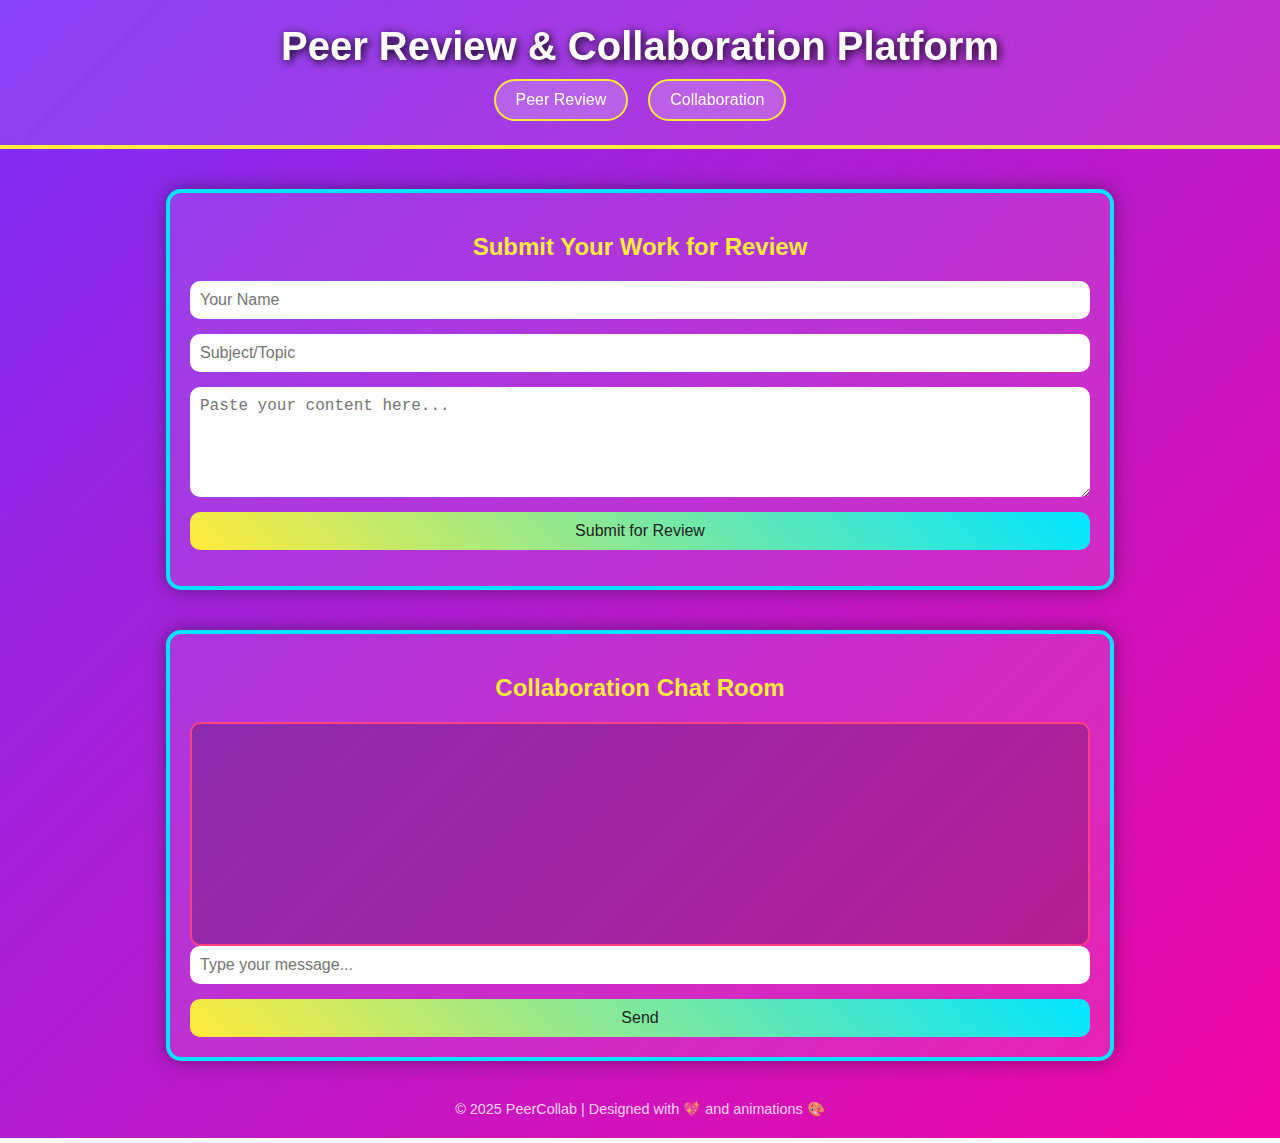
<file: thamo.html>
<!DOCTYPE html>
<html lang="en">
<head>
  <meta charset="UTF-8" />
  <meta name="viewport" content="width=device-width, initial-scale=1.0" />
  <title>Peer Review & Collaboration Platform</title>
  <style>
    /* 🎨 General Styles */
    body {
      margin: 0;
      font-family: 'Poppins', sans-serif;
      background: linear-gradient(135deg, #7b2ff7, #f107a3);
      color: white;
      overflow-x: hidden;
    }

    header {
      background: rgba(255, 255, 255, 0.1);
      backdrop-filter: blur(10px);
      text-align: center;
      padding: 1.5rem 0;
      border-bottom: 4px solid #ffeb3b;
      animation: fadeDown 1s ease;
    }

    header h1 {
      margin: 0;
      font-size: 2.5rem;
      text-shadow: 2px 2px 10px #000;
    }

    nav {
      display: flex;
      justify-content: center;
      gap: 20px;
      margin-top: 10px;
    }

    nav a {
      color: white;
      text-decoration: none;
      background: rgba(255, 255, 255, 0.2);
      padding: 10px 20px;
      border-radius: 25px;
      transition: 0.3s;
      border: 2px solid #ffeb3b;
    }

    nav a:hover {
      background: #ffeb3b;
      color: #222;
      transform: scale(1.1);
    }

    /* 🎭 Animations */
    @keyframes fadeDown {
      from {opacity: 0; transform: translateY(-20px);}
      to {opacity: 1; transform: translateY(0);}
    }

    @keyframes fadeUp {
      from {opacity: 0; transform: translateY(20px);}
      to {opacity: 1; transform: translateY(0);}
    }

    section {
      margin: 40px auto;
      width: 90%;
      max-width: 900px;
      background: rgba(255, 255, 255, 0.1);
      border-radius: 15px;
      padding: 20px;
      border: 4px solid #00e5ff;
      animation: fadeUp 1s ease;
      box-shadow: 0 0 20px rgba(0,0,0,0.4);
    }

    h2 {
      text-align: center;
      color: #ffeb3b;
    }

    /* 📄 Peer Review Form */
    form {
      display: flex;
      flex-direction: column;
      gap: 15px;
    }

    input, textarea {
      padding: 10px;
      border: none;
      border-radius: 10px;
      outline: none;
      font-size: 1rem;
    }

    input:focus, textarea:focus {
      border: 2px solid #00e5ff;
      box-shadow: 0 0 10px #00e5ff;
    }

    button {
      background: linear-gradient(45deg, #ffeb3b, #00e5ff);
      color: #222;
      padding: 10px;
      border: none;
      border-radius: 10px;
      font-size: 1rem;
      cursor: pointer;
      transition: 0.3s;
    }

    button:hover {
      transform: scale(1.05);
      box-shadow: 0 0 15px #00e5ff;
    }

    /* 💬 Collaboration Chat */
    #chat-box {
      border: 2px solid #ff4081;
      padding: 10px;
      height: 200px;
      overflow-y: auto;
      background: rgba(0,0,0,0.2);
      border-radius: 10px;
    }

    .message {
      background: rgba(255,255,255,0.2);
      padding: 8px;
      margin: 5px;
      border-radius: 10px;
      animation: fadeUp 0.5s ease;
    }

    footer {
      text-align: center;
      margin: 20px 0;
      font-size: 0.9rem;
      opacity: 0.8;
    }
  </style>
</head>
<body>
  <header>
    <h1>Peer Review & Collaboration Platform</h1>
    <nav>
      <a href="#review">Peer Review</a>
      <a href="#chat">Collaboration</a>
    </nav>
  </header>

  <section id="review">
    <h2>Submit Your Work for Review</h2>
    <form id="reviewForm">
      <input type="text" id="name" placeholder="Your Name" required />
      <input type="text" id="subject" placeholder="Subject/Topic" required />
      <textarea id="work" rows="5" placeholder="Paste your content here..." required></textarea>
      <button type="submit">Submit for Review</button>
    </form>
    <p id="confirmation" style="text-align:center; color:#00e5ff; margin-top:10px;"></p>
  </section>

  <section id="chat">
    <h2>Collaboration Chat Room</h2>
    <div id="chat-box"></div>
    <form id="chatForm">
      <input type="text" id="chatInput" placeholder="Type your message..." required />
      <button type="submit">Send</button>
    </form>
  </section>

  <footer>
    &copy; 2025 PeerCollab | Designed with 💖 and animations 🎨
  </footer>

  <script>
    // 🎓 Handle Peer Review Submission
    const reviewForm = document.getElementById('reviewForm');
    const confirmation = document.getElementById('confirmation');
    reviewForm.addEventListener('submit', (e) => {
      e.preventDefault();
      confirmation.textContent = '✅ Thank you! Your work has been submitted for peer review.';
      reviewForm.reset();
    });

    // 💬 Chat Functionality
    const chatForm = document.getElementById('chatForm');
    const chatBox = document.getElementById('chat-box');
    chatForm.addEventListener('submit', (e) => {
      e.preventDefault();
      const input = document.getElementById('chatInput');
      const msg = document.createElement('div');
      msg.className = 'message';
      msg.textContent = input.value;
      chatBox.appendChild(msg);
      chatBox.scrollTop = chatBox.scrollHeight;
      input.value = '';
    });
  </script>
</body>
</html>
</file>
